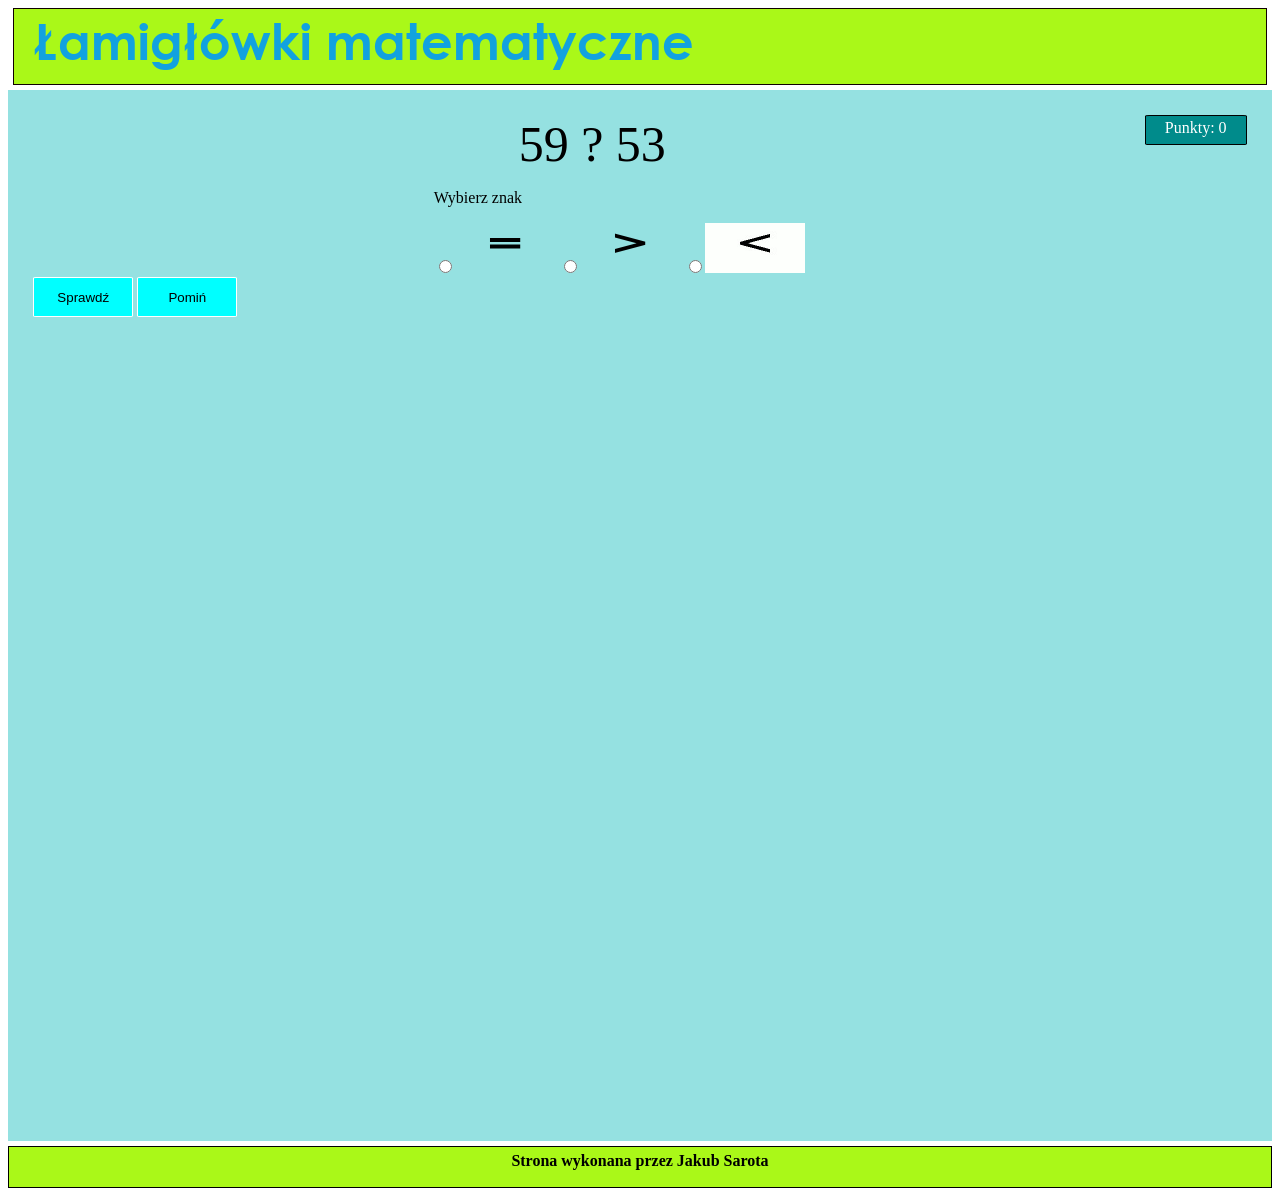
<file: Strona 1/strona1.html>
<!DOCTYPE html>
<html lang="en">
<head>
    <meta charset="UTF-8">
    <meta name="viewport" content="width=device-width, initial-scale=1.0">
    <link rel="stylesheet" href="styl.css">
    <title>Zagadnki dla dzieci</title>
    <style>
        img{
            height: 50px;
            width: 100px;
        }
    </style>
</head>
<body onload="losuj()">
    <div id="baner">
        <img src="zdjecia/nazwa.png" style="height: auto;width: auto;">
    </div>
        <div id="zadaniag">
            <div id="punkty">Punkty: 0</div>
   <div id="glowne">
    <div id="ile"></div>
    </div>

    <div id="zdjecia">
        <p>Wybierz znak</p>
        <label><input type="radio" name="pyt1" value="A" id="r"><img src="zdjecia/rownasie.png"></label>
        <label><input type="radio" name="pyt1" value="B" id="w"><img src="zdjecia/1200px-Music-diminuendo.svg.png"></label>
        <label><input type="radio" name="pyt1" value="C" id="m"><img src="zdjecia/znak-mniejszosci.jpg"></label>
    </div>
    <button onclick="sprawdz()" id="guzik">Sprawdź</button>
    <button onclick="losuj()" id="guzik">Pomiń</button>
        <div id="info" style="text-align: center;"></div>
    </div>
    <script>
        var p=0;
        var a;
        var b;
        function losuj(){
            var liczba1=Math.floor(Math.random()*101);
            var liczba2=Math.floor(Math.random()*101);
            document.getElementById("ile").innerHTML=liczba1+" ? "+liczba2;
            a=liczba1;
            b=liczba2;
            document.getElementById("info").innerHTML=" "
        }
        function sprawdz(){
            var w=document.getElementById("w").checked;
            var m=document.getElementById("m").checked;
            var r=document.getElementById("r").checked;
            if(w==false && m==false && r==false){
                document.getElementById("info").innerHTML="Nie zaznaczyłeś odpowiedzi";
            }else if(a>b && w==true){
                losuj();
                document.getElementById("info").innerHTML="Poprawana odpowiedź +1";
                p++;
                document.getElementById("punkty").innerHTML="Punkty: "+p;
            }else if(a<b && m==true){
                losuj();
                    document.getElementById("info").innerHTML="Poprawana odpowiedź +1";
                    p++;
                document.getElementById("punkty").innerHTML="Punkty: "+p;
                }else if(a==b && r==true){
                    losuj();
                    document.getElementById("info").innerHTML="Poprawana odpowiedź +1";
                    p++;
                document.getElementById("punkty").innerHTML="Punkty: "+p;
                }else{
                    document.getElementById("info").innerHTML="Nieporawna odpowiedź. Nie dostajesz punkta";
                }
            }
    </script>
</div> 
<div id="stopka"><b>Strona wykonana przez Jakub Sarota</b></div>


</body>
</html>
</file>
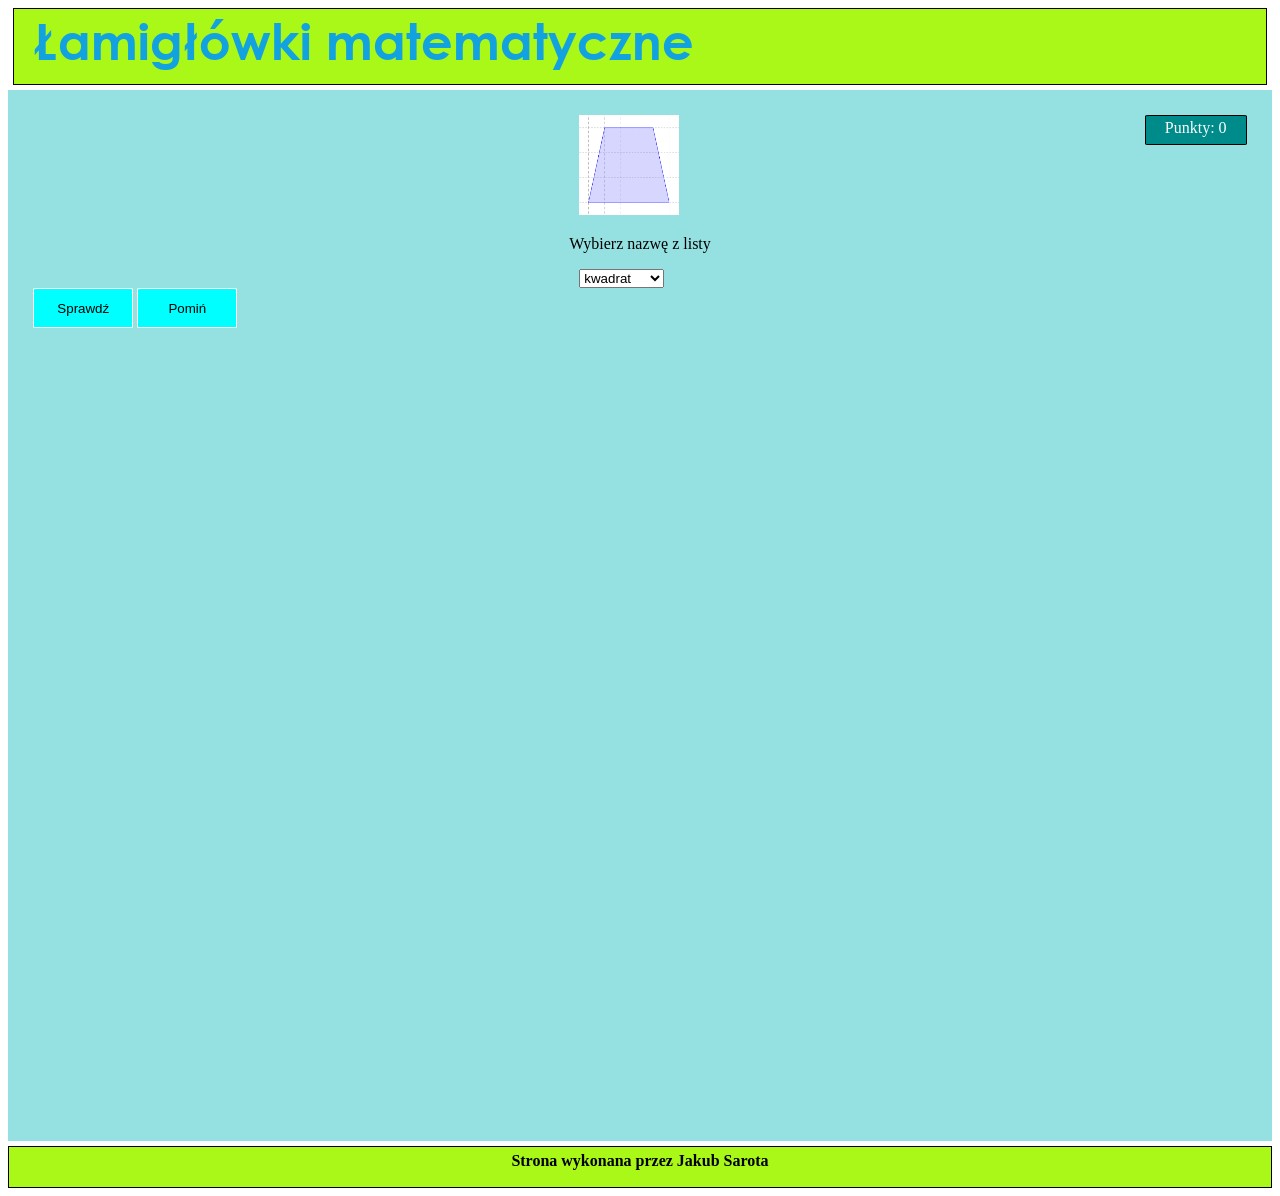
<file: Strona 2/strona2.html>
<!DOCTYPE html>
<html lang="en">
<head>
    <meta charset="UTF-8">
    <meta name="viewport" content="width=device-width, initial-scale=1.0">
    <link rel="stylesheet" href="styl.css">
    <title>Zagadnki dla dzieci</title>
    <style>
        img{
            height: 100px;
            width: 100px;
        }
    </style>
</head>
<body onload="losuj()">
    <div id="baner">
        <img src="nazwa.png" style="height: auto;width: auto;">
    </div>
    <div id="zadaniag">
        <div id="punkty">Punkty: 0</div>
    <div id="figura" style="margin: 0 45% ;"></div>

    <p style="text-align: center;">Wybierz nazwę z listy</p>
    <select name="figury" style="margin: 0 45%;">
        <option id="odpa">kwadrat</option>
        <option id="odpb">trójkąt</option>
        <option id="odpc">koło</option>
        <option id="odpd">trapez</option>
        <option id="odpe">gwiazda</option>
        <option id="odpf">inna figura</option>
    </select>
    <button onclick="sprawdz()" id="guzik">Sprawdź</button>
    <button onclick="losuj()" id="guzik">Pomiń</button>
    <div id="wynik" style="text-align: center;"></div>
    <script>
        var a;
        var p=0;
        function losuj(){
            a=Math.round(Math.random()*4+1);
            document.getElementById("figura").innerHTML="<img src='picture/fig"+a+".png'>";
            document.getElementById("wynik").innerHTML=" ";
        }
        function sprawdz(){
            var kw=document.getElementById("odpa").selected;
            var ko=document.getElementById("odpc").selected;
            var tr=document.getElementById("odpb").selected;
            var tra=document.getElementById("odpd").selected;
            var gw=document.getElementById("odpe").selected;
            
            if(a==1 && kw==true){
                losuj();
                document.getElementById("wynik").innerHTML="Poprawana odpowiedź +1";
                p++;
                document.getElementById("punkty").innerHTML="Punkty: "+p;
            }else if(a==2 && tr==true){
                losuj();
                document.getElementById("wynik").innerHTML="Poprawana odpowiedź +1"; 
                p++;
                document.getElementById("punkty").innerHTML="Punkty: "+p;
            }else if(a==3 && ko==true){
                losuj();
                document.getElementById("wynik").innerHTML="Poprawana odpowiedź +1";
                p++;
                document.getElementById("punkty").innerHTML="Punkty: "+p;
            }else if(a==4 && tra==true){
                losuj();
                document.getElementById("wynik").innerHTML="Poprawana odpowiedź +1";
                p++;
                document.getElementById("punkty").innerHTML="Punkty: "+p;
            }else if(a==5 && gw==true){
                losuj();
                document.getElementById("wynik").innerHTML="Poprawana odpowiedź +1";
                p++;
                document.getElementById("punkty").innerHTML="Punkty: "+p;
            }else{
                document.getElementById("wynik").innerHTML="Nieporawna odpoweidź. Nie dostajesz punkta";
            }
            }
    </script>
</div> 
</div>
<div id="stopka"><b>Strona wykonana przez Jakub Sarota</b></div>

</body>
</html>
</file>
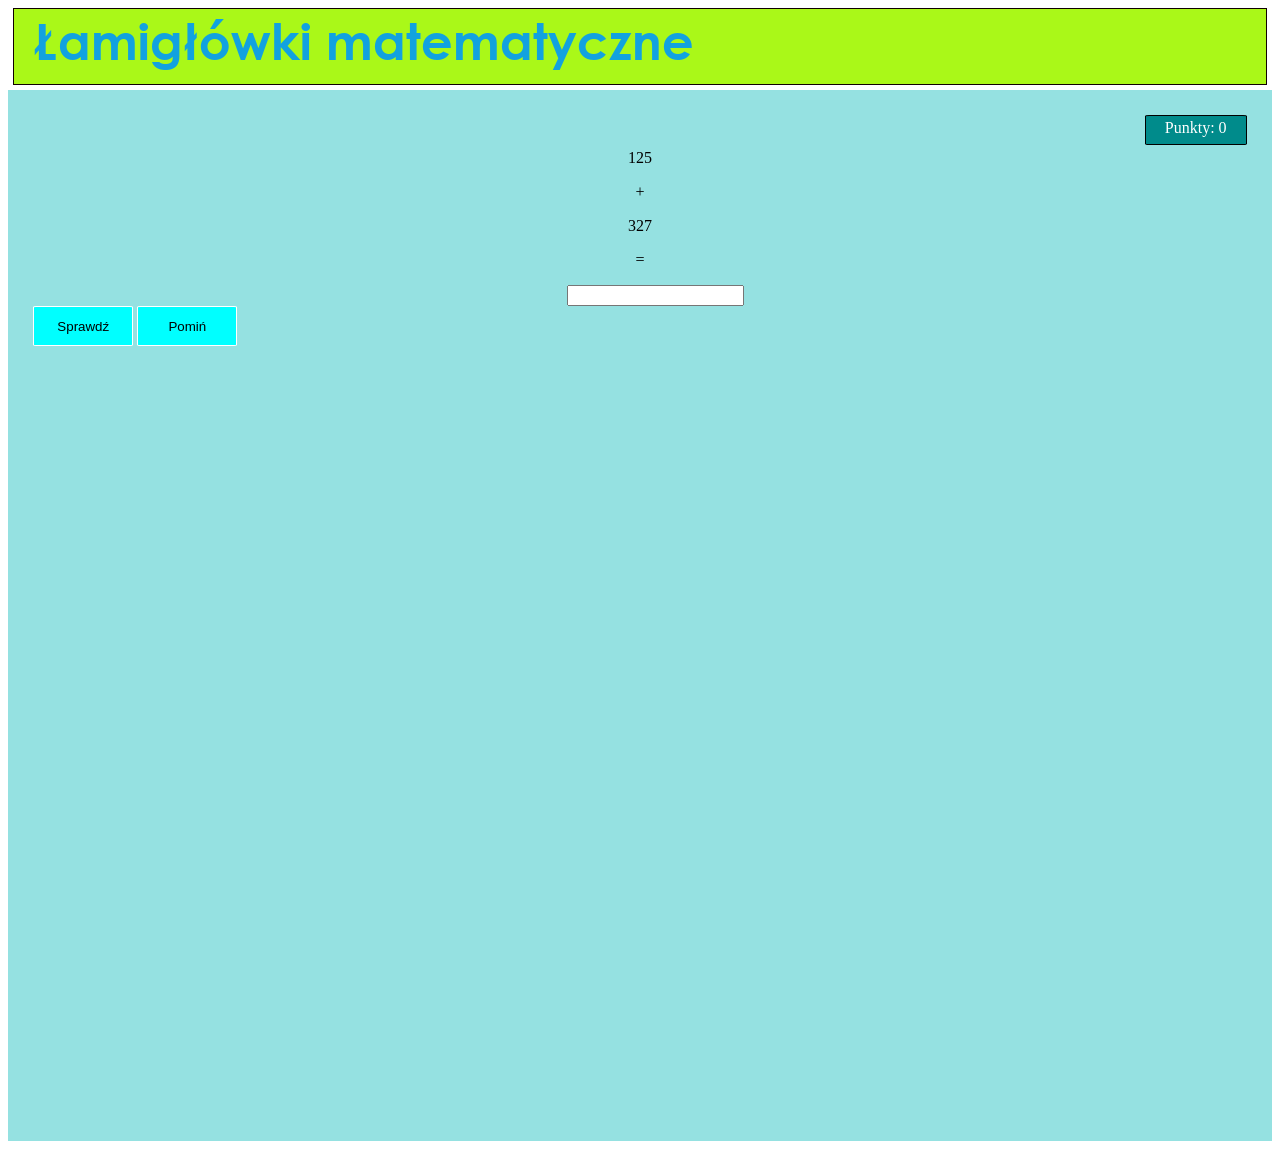
<file: Strona 3/strona3.html>
<!DOCTYPE html>
<html lang="en">
<head>
    <meta charset="UTF-8">
    <meta name="viewport" content="width=device-width, initial-scale=1.0">
    <link rel="stylesheet" href="styl.css">
    <title>Dodawanie do 100</title>
</head>
<body onload="losuj();">
    <div id="baner">
        <img src="nazwa.png" style="height: auto;width: auto;">
    </div>
    <div id="zadaniag">
        <div id="punkty">Punkty: 0</div>
<div style="width: 100%; text-align: center;">
    <br><p id="a"></p>
    <p>+</p>
    <p id="b"></p>
    <p>=</p>
    </div>
    <input type="number" id="d" style="margin: 0 44%;">
    <button onclick="sprawdz()" id="guzik">Sprawdź</button>
    <button onclick="losuj()" id="guzik">Pomiń</button>
    <p id="e" style="text-align: center;"></p>
    <script>
        var p=0;
        function losuj(){
            do{
                a=Math.floor(Math.random()*1001);
                b=Math.floor(Math.random()*1001);
            }while(a+b>1000)
            document.getElementById("a").innerHTML=a;
            document.getElementById("b").innerHTML=b;
        }
        function sprawdz(){
            odp=document.getElementById("d").value;

            if(odp!=a+b){
                document.getElementById("e").innerHTML="<B>Niepoprawna odpowiedź</B>";
            }else{
                losuj();
                document.getElementById("e").innerHTML="<B>Poprawna odpowiedź +1 </B>";
                p++;
                document.getElementById("punkty").innerHTML="Punkty: "+p;
            }

        }
    </script>
    </div>
</body>
</html>
</file>
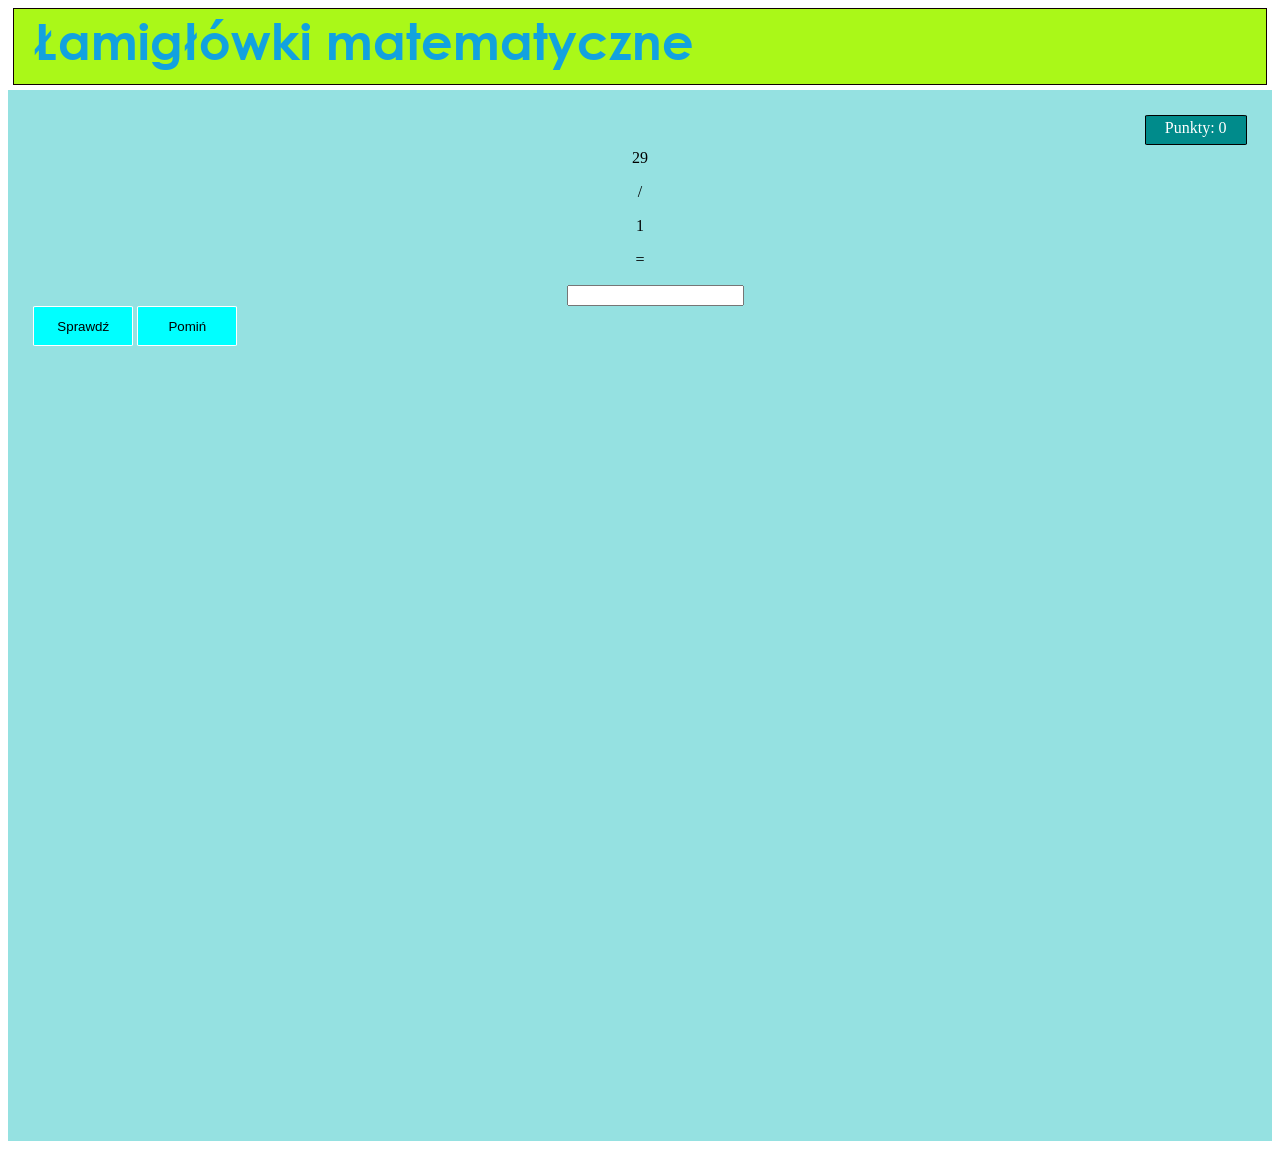
<file: Strona 4/strona4.html>
<!DOCTYPE html>
<html lang="en">
<head>
    <meta charset="UTF-8">
    <meta name="viewport" content="width=device-width, initial-scale=1.0">
    <link rel="stylesheet" href="styl.css">
    <title>Dzielenie do 100</title>
</head>
<body onload="losuj();">
    <div id="baner">
        <img src="nazwa.png" style="height: auto;width: auto;">
    </div>
    <DIV id="zadaniag">
        <div id="punkty">Punkty: 0</div>
    <div style="width: 100%; text-align: center;">
        <br>
    <p id="a"></p>
    <p>/</p>
    <p id="b"></p>
    <p>=</p>
    </div>
    <input type="number" id="d" style="margin: 0 44%;">
    <button onclick="sprawdz()" id="guzik">Sprawdź</button>
    <button onclick="losuj()" id="guzik">Pomiń</button>
    <p id="e" style="text-align: center;"></p>
    <script>
        var p=0;
        function losuj(){
            do{
                a=Math.floor(Math.random()*101);
                b=Math.floor(Math.random()*101);
            }while(a%b!=0 || b>a || b==0)
            document.getElementById("a").innerHTML=a;
            document.getElementById("b").innerHTML=b;
        }
        function sprawdz(){
            odp=document.getElementById("d").value;

            if(odp!=a/b){
                document.getElementById("e").innerHTML="<b>Niepoprawna odpowiedź</b>";
            }else{
                losuj();
                document.getElementById("e").innerHTML="<b>Poprawna odpowiedź +1</b>";
                p++;
                document.getElementById("punkty").innerHTML="Punkty: "+p;
            }

        }
    </script>
    </DIV>
</body>
</html>
</file>
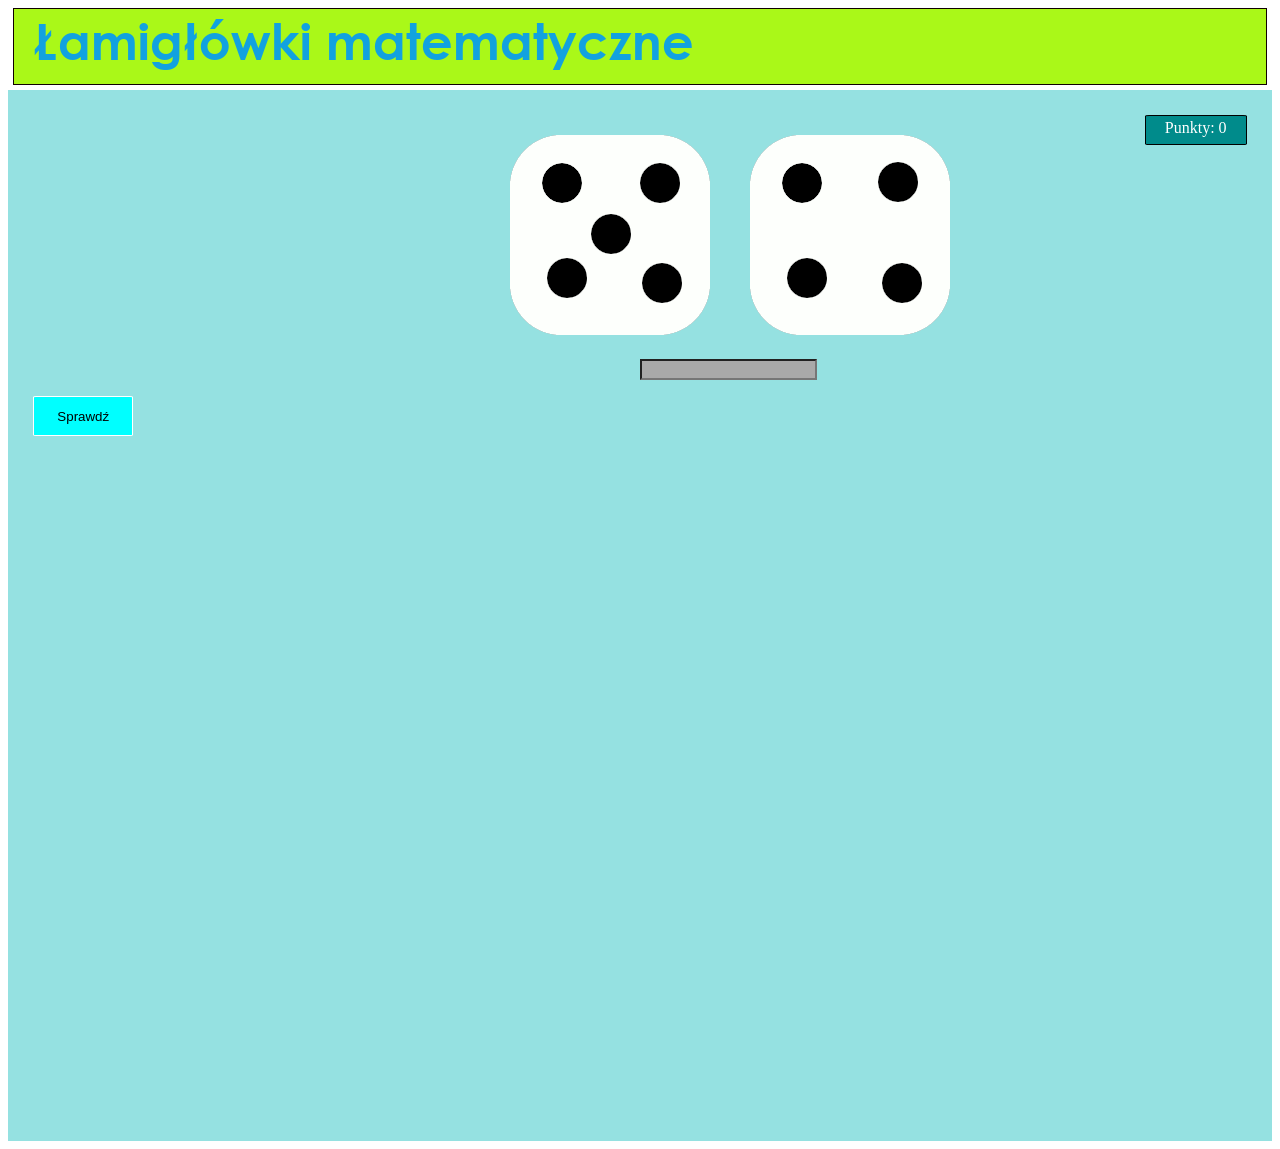
<file: Strona 5/strona5.html>
<!DOCTYPE html>
<html lang="en">
<head>
    <meta charset="UTF-8">
    <meta name="viewport" content="width=device-width, initial-scale=1.0">
    <link rel="stylesheet" href="styl.css">

    <title>Document</title>
</head>
<body onload="losuj();">
        <div id="baner">
        <img src="nazwa.png" style="height: auto;width: auto;">
    </div>
    <div id="zadaniag">
    <div id="punkty">Punkty: 0</div>
    <div id="kostka1" style="float:left; margin: 20px; margin-left: 70px; width: 50%;"><img src="zdjecia/kosc_1.png" style="float: right;" onclick="losuj();"></div>
    <div id="kostka2" style="float:left; margin: 20px; width: 30%;"><img src="zdjecia/kosc_1.png" onclick="losuj();"></div>
    <input type="number" id="d" style="margin-left: 50%; background-color: darkgray;">
    <p id="wynik"></p>
    <button onclick="sprawdz();" id="guzik">Sprawdź</button>



    <script>
        var p=0;
        var mnozenie
        function losuj(){
            a=Math.round(Math.random()*5+1);
            document.getElementById("kostka1").innerHTML="<img src='zdjecia/kosc_"+a+".png' style='float: right;'>";
            b=Math.round(Math.random()*5+1);
            document.getElementById("kostka2").innerHTML="<img src='zdjecia/kosc_"+b+".png'>";
            mnozenie=a*b
        }
        function sprawdz(){
            var d=document.getElementById("d").value;

            if(mnozenie==d){
                losuj();
                document.getElementById("wynik").innerHTML="Odpowiedziałeś poprawnie +1."
                p++
                document.getElementById("punkty").innerHTML="Punkty: "+p;
                
            }else{
                losuj();
                document.getElementById("wynik").innerHTML="Odpowiedziałeś źle.Poprawna odpowiedź to: "+a+" * "+b+" = "+mnozenie;
            }
        }
        function usun(){
            document.getElementById("kostka2").innerHTML="";
            document.getElementById("kostka1").innerHTML="";

  
        }
    </script>
    </div>
</body>
</html>
</file>
<file: Strona 1/styl.css>
@import url('https://fonts.googleapis.com/css2?family=Bebas+Neue&family=Kode+Mono:wght@400..700&family=Young+Serif&display=swap');
#baner{
    height: 75px;
    background-color: #aaf818;
    border: #100000 solid 1px;
    margin: 5px;
}
#kontener{
    height: 1000px;
    width: 100%;
    background-color: #2a5f07;
}
#menu{
    width: 75%;
    margin: auto;
    height: 990px;
    background-color: azure;

    border: blue solid 2px;
}
.zegar{
    font-family: "Kode Mono" monospace;
}
ul{
    width: 15%;
    font-size: 15px;
}
li{
    border: black 1px solid;
    padding: 5px;
    margin: 20px;
    list-style: none;
    text-align: center;
    background-color: blue;
    border-radius: 5%;
}
li,a{
    text-decoration: none;
    color: white;
}
li:hover{
    background-color: #00009f;
    padding: 10px;
}
#dzis{
    border: black 2px solid;
    background-color: blue;
    color: white;
    width: 15%;
    float: right;
    margin-top: 50px;
    margin-right: 20px;
    text-align: center;
    border-radius: 3%;
}
#stopka{
    background-color: #aaf818;
    border: solid 1px black;
    height: 30px;
    margin-top: 5px;
    text-align: center;
    padding: 5px;
}
#zadaniag{
    width: 96%;
    margin: auto;
    padding: 2%;
    background-color: rgb(149, 225, 225);
    height: 1000px;
}
#glowne{
    margin:0% 40%;
    font-size: 50px;
}
#zdjecia{
    margin: 0% 33%;
    
}
#guzik{
    background-color: aqua;
    border: white solid 1px;
    border-radius: 3%;
    color: black;
    width: 100px;
    height: 40px;
}
#punkty{
    float: right;
    size: 20px;
    border: black solid 1px;
    width: 100px;
    height: 25px;
    background-color: darkcyan;
    color: white;
    padding-top: 3px;
    text-align: center;
    border-radius: 4%;
    box-sizing: ;
}
</file>
<file: Strona 2/styl.css>
@import url('https://fonts.googleapis.com/css2?family=Bebas+Neue&family=Kode+Mono:wght@400..700&family=Young+Serif&display=swap');
#baner{
    height: 75px;
    background-color: #aaf818;
    border: #100000 solid 1px;
    margin: 5px;
}
#kontener{
    height: 1000px;
    width: 100%;
    background-color: #2a5f07;
}
#menu{
    width: 75%;
    margin: auto;
    height: 990px;
    background-color: azure;

    border: blue solid 2px;
}
.zegar{
    font-family: "Kode Mono" monospace;
}
ul{
    width: 15%;
    font-size: 15px;
}
li{
    border: black 1px solid;
    padding: 5px;
    margin: 20px;
    list-style: none;
    text-align: center;
    background-color: blue;
    border-radius: 5%;
}
li,a{
    text-decoration: none;
    color: white;
}
li:hover{
    background-color: #00009f;
    padding: 10px;
}
#dzis{
    border: black 2px solid;
    background-color: blue;
    color: white;
    width: 15%;
    float: right;
    margin-top: 50px;
    margin-right: 20px;
    text-align: center;
    border-radius: 3%;
}
#stopka{
    background-color: #aaf818;
    border: solid 1px black;
    height: 30px;
    margin-top: 5px;
    text-align: center;
    padding: 5px;
}
#zadaniag{
    width: 96%;
    margin: auto;
    padding: 2%;
    background-color: rgb(149, 225, 225);
    height: 1000px;
}
#glowne{
    margin:0% 40%;
    font-size: 50px;
}
#zdjecia{
    margin: 0% 33%;
    
}
#guzik{
    background-color: aqua;
    border: white solid 1px;
    border-radius: 3%;
    color: black;
    width: 100px;
    height: 40px;
}
#punkty{
    float: right;
    size: 20px;
    border: black solid 1px;
    width: 100px;
    height: 25px;
    background-color: darkcyan;
    color: white;
    padding-top: 3px;
    text-align: center;
    border-radius: 4%;
}
</file>
<file: Strona 3/styl.css>
@import url('https://fonts.googleapis.com/css2?family=Bebas+Neue&family=Kode+Mono:wght@400..700&family=Young+Serif&display=swap');
#baner{
    height: 75px;
    background-color: #aaf818;
    border: #100000 solid 1px;
    margin: 5px;
}
#kontener{
    height: 1000px;
    width: 100%;
    background-color: #2a5f07;
}
#menu{
    width: 75%;
    margin: auto;
    height: 990px;
    background-color: azure;

    border: blue solid 2px;
}
.zegar{
    font-family: "Kode Mono" monospace;
}
ul{
    width: 15%;
    font-size: 15px;
}
li{
    border: black 1px solid;
    padding: 5px;
    margin: 20px;
    list-style: none;
    text-align: center;
    background-color: blue;
    border-radius: 5%;
}
li,a{
    text-decoration: none;
    color: white;
}
li:hover{
    background-color: #00009f;
    padding: 10px;
}
#dzis{
    border: black 2px solid;
    background-color: blue;
    color: white;
    width: 15%;
    float: right;
    margin-top: 50px;
    margin-right: 20px;
    text-align: center;
    border-radius: 3%;
}
#stopka{
    background-color: #aaf818;
    border: solid 1px black;
    height: 30px;
    margin-top: 5px;
    text-align: center;
    padding: 5px;
}
#zadaniag{
    width: 96%;
    margin: auto;
    padding: 2%;
    background-color: rgb(149, 225, 225);
    height: 1000px;
}
#glowne{
    margin:0% 40%;
    font-size: 50px;
}
#zdjecia{
    margin: 0% 33%;
    
}
#guzik{
    background-color: aqua;
    border: white solid 1px;
    border-radius: 3%;
    color: black;
    width: 100px;
    height: 40px;
}
#punkty{
    float: right;
    size: 20px;
    border: black solid 1px;
    width: 100px;
    height: 25px;
    background-color: darkcyan;
    color: white;
    padding-top: 3px;
    text-align: center;
    border-radius: 4%;
    clear: both;
}
</file>
<file: Strona 4/styl.css>
@import url('https://fonts.googleapis.com/css2?family=Bebas+Neue&family=Kode+Mono:wght@400..700&family=Young+Serif&display=swap');
#baner{
    height: 75px;
    background-color: #aaf818;
    border: #100000 solid 1px;
    margin: 5px;
}
#kontener{
    height: 1000px;
    width: 100%;
    background-color: #2a5f07;
}
#menu{
    width: 75%;
    margin: auto;
    height: 990px;
    background-color: azure;

    border: blue solid 2px;
}
.zegar{
    font-family: "Kode Mono" monospace;
}
ul{
    width: 15%;
    font-size: 15px;
}
li{
    border: black 1px solid;
    padding: 5px;
    margin: 20px;
    list-style: none;
    text-align: center;
    background-color: blue;
    border-radius: 5%;
}
li,a{
    text-decoration: none;
    color: white;
}
li:hover{
    background-color: #00009f;
    padding: 10px;
}
#dzis{
    border: black 2px solid;
    background-color: blue;
    color: white;
    width: 15%;
    float: right;
    margin-top: 50px;
    margin-right: 20px;
    text-align: center;
    border-radius: 3%;
}
#stopka{
    background-color: #aaf818;
    border: solid 1px black;
    height: 30px;
    margin-top: 5px;
    text-align: center;
    padding: 5px;
}
#zadaniag{
    width: 96%;
    margin: auto;
    padding: 2%;
    background-color: rgb(149, 225, 225);
    height: 1000px;
}
#glowne{
    margin:0% 40%;
    font-size: 50px;
}
#zdjecia{
    margin: 0% 33%;
    
}
#guzik{
    background-color: aqua;
    border: white solid 1px;
    border-radius: 3%;
    color: black;
    width: 100px;
    height: 40px;
}
#punkty{
    float: right;
    size: 20px;
    border: black solid 1px;
    width: 100px;
    height: 25px;
    background-color: darkcyan;
    color: white;
    padding-top: 3px;
    text-align: center;
    border-radius: 4%;
}
</file>
<file: Strona 5/styl.css>
@import url('https://fonts.googleapis.com/css2?family=Bebas+Neue&family=Kode+Mono:wght@400..700&family=Young+Serif&display=swap');
#baner{
    height: 75px;
    background-color: #aaf818;
    border: #100000 solid 1px;
    margin: 5px;
}
#kontener{
    height: 1000px;
    width: 100%;
    background-color: #2a5f07;
}
#menu{
    width: 75%;
    margin: auto;
    height: 990px;
    background-color: azure;

    border: blue solid 2px;
}
.zegar{
    font-family: "Kode Mono" monospace;
}
ul{
    width: 15%;
    font-size: 15px;
}
li{
    border: black 1px solid;
    padding: 5px;
    margin: 20px;
    list-style: none;
    text-align: center;
    background-color: blue;
    border-radius: 5%;
}
li,a{
    text-decoration: none;
    color: white;
}
li:hover{
    background-color: #00009f;
    padding: 10px;
}
#dzis{
    border: black 2px solid;
    background-color: blue;
    color: white;
    width: 15%;
    float: right;
    margin-top: 50px;
    margin-right: 20px;
    text-align: center;
    border-radius: 3%;
}
#stopka{
    background-color: #aaf818;
    border: solid 1px black;
    height: 30px;
    margin-top: 5px;
    text-align: center;
    padding: 5px;
}
#zadaniag{
    width: 96%;
    margin: auto;
    padding: 2%;
    background-color: rgb(149, 225, 225);
    height: 1000px;
}
#glowne{
    margin:0% 40%;
    font-size: 50px;
}
#zdjecia{
    margin: 0% 33%;
    
}
#guzik{
    background-color: aqua;
    border: white solid 1px;
    border-radius: 3%;
    color: black;
    width: 100px;
    height: 40px;
}
#punkty{
    float: right;
    size: 20px;
    border: black solid 1px;
    width: 100px;
    height: 25px;
    background-color: darkcyan;
    color: white;
    padding-top: 3px;
    text-align: center;
    border-radius: 4%;
}
</file>
